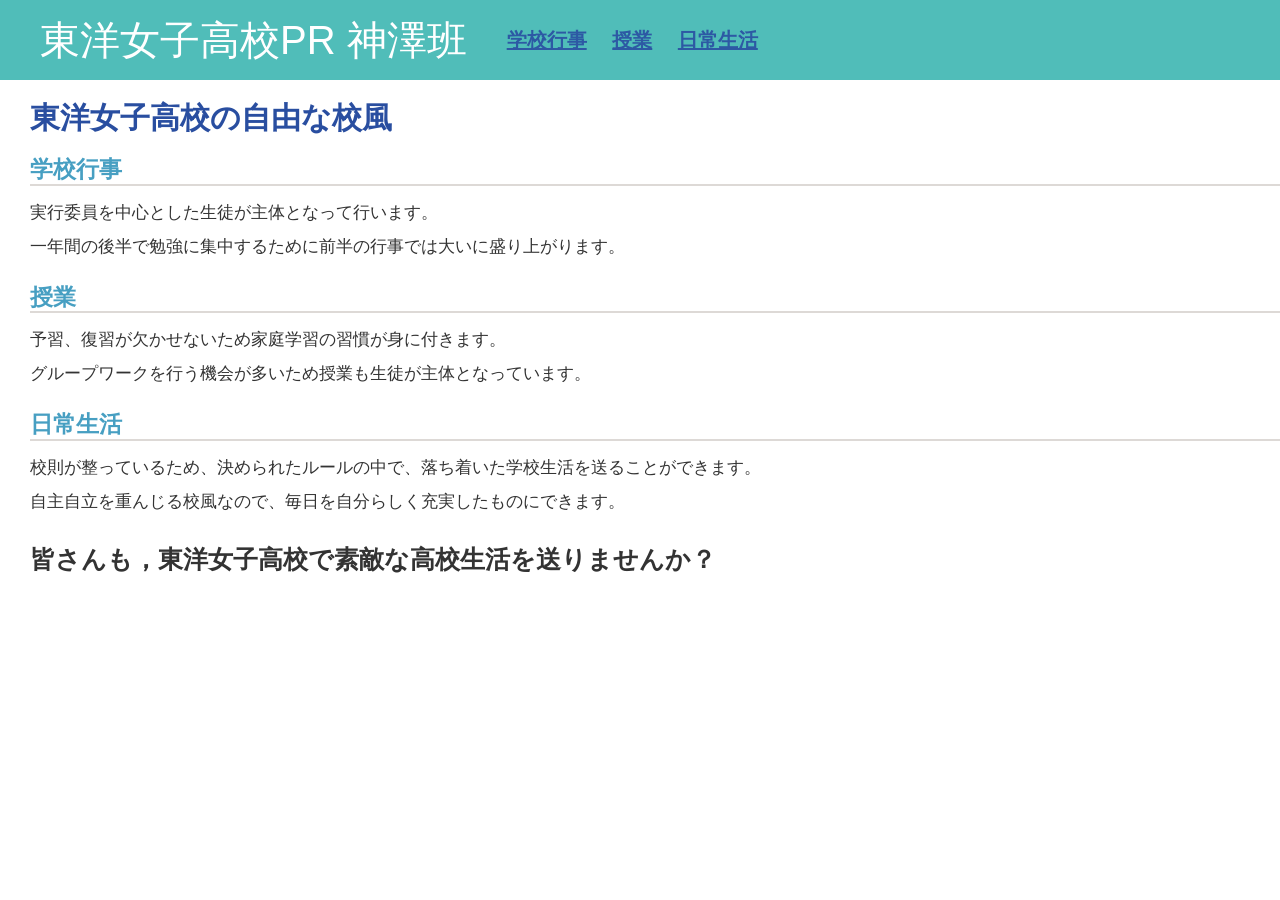
<file: index.html>
<!doctype html>
<html>
    <head>
        <meta charset="utf-8">
        <meta name="viewport" content="width=device-width,initial-scale=1,maximum-scale=1,user-scalable=no">
		<link rel="stylesheet" href="style.css">
        <title>東洋女子高校PR G3班｜Home</title>
    </head>
    <body>
        <header>
            <div id="headTitle">東洋女子高校PR&nbsp;神澤班</div>
            <div id="headLink">
                <a href="./page1.html">学校行事</a>
                <a href="./page2.html">授業</a>
                <a href="./page3.html">日常生活</a>
            </div>
            <div class="clear"></div>
        </header>
        <div id="main">
            <section>
                <div id="sectionTitle">東洋女子高校の自由な校風</div>
                <div class="itemBlock">
                    <div class="itemTitle">学校行事</div>
                    <div class="itemText">
                        <p>実行委員を中心とした生徒が主体となって行います。</p>
                        <p>一年間の後半で勉強に集中するために前半の行事では大いに盛り上がります。</p>
                    </div>
                </div>
                <div class="itemBlock">
                    <div class="itemTitle">授業</div>
                    <div class="itemText">
                        <p>予習、復習が欠かせないため家庭学習の習慣が身に付きます。</p>
                        <p>グループワークを行う機会が多いため授業も生徒が主体となっています。</p>
                    </div>
                </div>
                <div class="itemBlock">
                    <div class="itemTitle">日常生活</div>
                    <div class="itemText">
                        <p>校則が整っているため、決められたルールの中で、落ち着いた学校生活を送ることができます。</p>
                        <p>自主自立を重んじる校風なので、毎日を自分らしく充実したものにできます。</p>
                    </div>
                </div>
                <div class="bold">
                    <p>皆さんも，東洋女子高校で素敵な高校生活を送りませんか？</p>
                </div>
            </section>
        </div>
    </body>
</html>
</file>
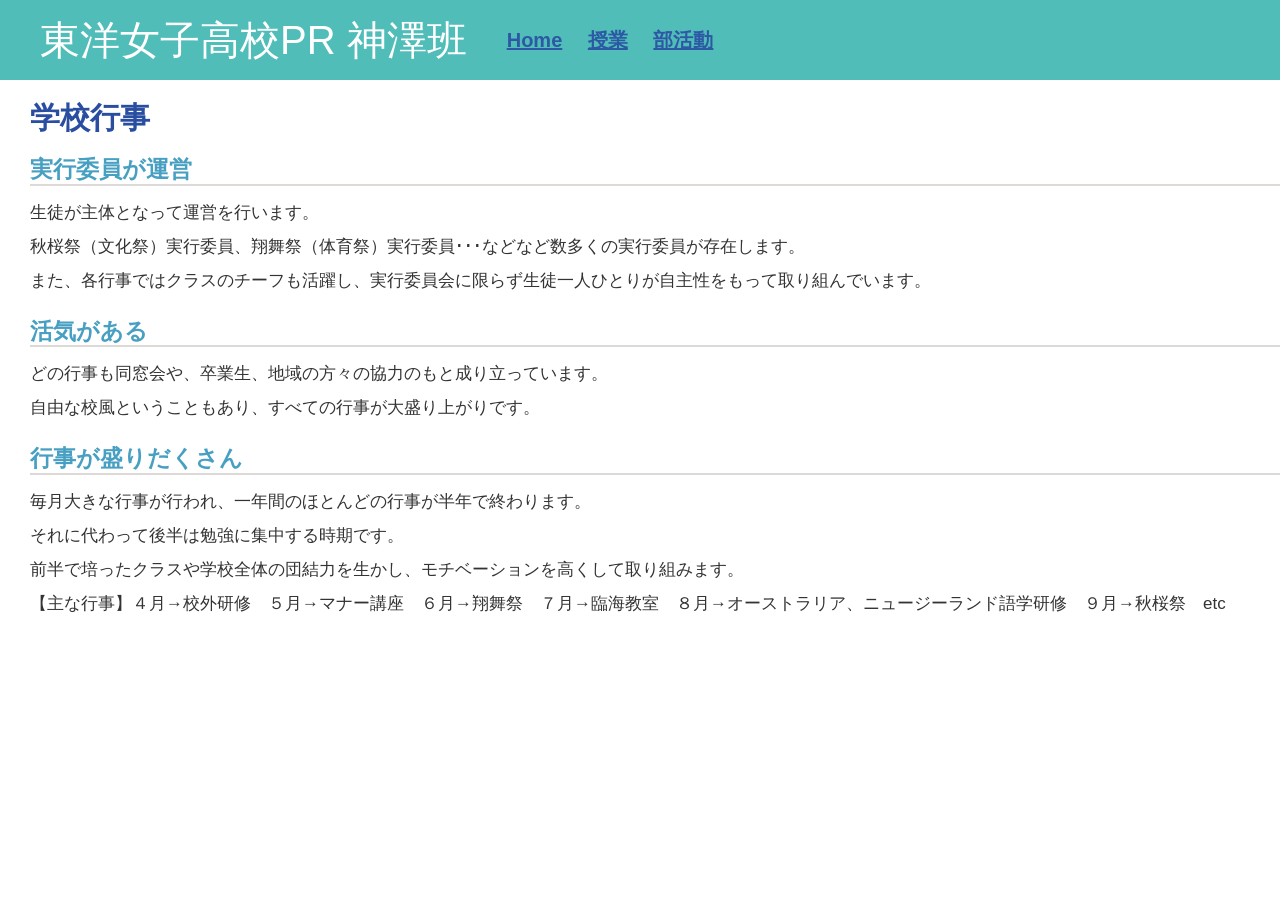
<file: page1.html>
<!doctype html>
<html>
    <head>
        <meta charset="utf-8">
        <meta name="viewport" content="width=device-width,initial-scale=1,maximum-scale=1,user-scalable=no">
		<link rel="stylesheet" href="style.css">
        <title>東洋女子高校PR 神澤班｜学校行事</title>
    </head>
    <body>
        <header>
            <div id="headTitle">東洋女子高校PR&nbsp;神澤班</div>
            <div id="headLink">
                <a href="./index.html">Home</a>
                <a href="./page2.html">授業</a>
                <a href="./page3.html">部活動</a>
            </div>
            <div class="clear"></div>
        </header>
        <div id="main">
            <section>
                <div id="sectionTitle">学校行事</div>
                <div class="itemBlock">
                    <div class="itemTitle">実行委員が運営</div>
                    <div class="itemText">
                        <p>生徒が主体となって運営を行います。</p>
                        <p>秋桜祭（文化祭）実行委員、翔舞祭（体育祭）実行委員･･･などなど数多くの実行委員が存在します。</p>
                        <p>また、各行事ではクラスのチーフも活躍し、実行委員会に限らず生徒一人ひとりが自主性をもって取り組んでいます。</p>
                    </div>
                </div>
                <div class="itemBlock">
                    <div class="itemTitle">活気がある</div>
                    <div class="itemText">
                        <p>どの行事も同窓会や、卒業生、地域の方々の協力のもと成り立っています。</p>
                        <p>自由な校風ということもあり、すべての行事が大盛り上がりです。</p>
                    </div>
                </div>
                <div class="itemBlock">
                    <div class="itemTitle">行事が盛りだくさん</div>
                    <div class="itemText">
                        <p>毎月大きな行事が行われ、一年間のほとんどの行事が半年で終わります。</p>
                        <p>それに代わって後半は勉強に集中する時期です。</p>
                        <p>前半で培ったクラスや学校全体の団結力を生かし、モチベーションを高くして取り組みます。</p>
                        <p>【主な行事】４月→校外研修　５月→マナー講座　６月→翔舞祭　７月→臨海教室　８月→オーストラリア、ニュージーランド語学研修　９月→秋桜祭　etc</p>
                    </div>
                </div>
            </section>
        </div>
    </body>
</html>
</file>
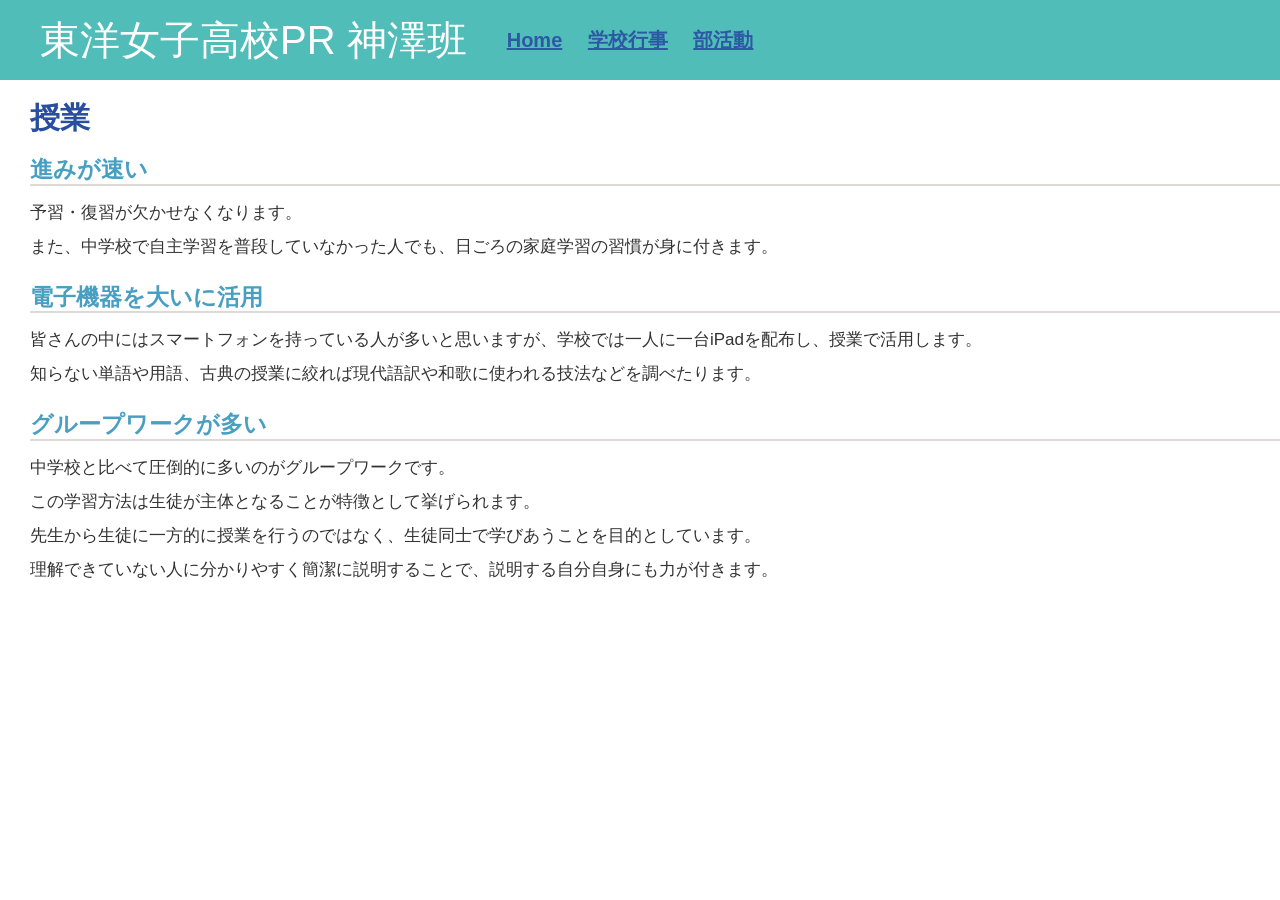
<file: page2.html>
<!doctype html>
<html>
    <head>
        <meta charset="utf-8">
        <meta name="viewport" content="width=device-width,initial-scale=1,maximum-scale=1,user-scalable=no">
		<link rel="stylesheet" href="style.css">
        <title>東洋女子高校PR 神澤班｜授業</title>
    </head>
    <body>
        <header>
            <div id="headTitle">東洋女子高校PR&nbsp;神澤班</div>
            <div id="headLink">
                <a href="./index.html">Home</a>
                <a href="./page1.html">学校行事</a>
                <a href="./page3.html">部活動</a>
            </div>
            <div class="clear"></div>
        </header>
        <div id="main">
            <section>
                <div id="sectionTitle">授業</div>
                <div class="itemBlock">
                    <div class="itemTitle">進みが速い</div>
                    <div class="itemText">
                        <p>予習・復習が欠かせなくなります。</p>
                        <p>また、中学校で自主学習を普段していなかった人でも、日ごろの家庭学習の習慣が身に付きます。</p>
                    </div>
                </div>
                <div class="itemBlock">
                    <div class="itemTitle">電子機器を大いに活用</div>
                    <div class="itemText">
                        <p>皆さんの中にはスマートフォンを持っている人が多いと思いますが、学校では一人に一台iPadを配布し、授業で活用します。</p>
                        <p>知らない単語や用語、古典の授業に絞れば現代語訳や和歌に使われる技法などを調べたります。</p>
                    </div>
                </div>
                <div class="itemBlock">
                    <div class="itemTitle">グループワークが多い</div>
                    <div class="itemText">
                        <p>中学校と比べて圧倒的に多いのがグループワークです。</p>
                        <p>この学習方法は生徒が主体となることが特徴として挙げられます。</p>
                        <p>先生から生徒に一方的に授業を行うのではなく、生徒同士で学びあうことを目的としています。</p>
                        <p>理解できていない人に分かりやすく簡潔に説明することで、説明する自分自身にも力が付きます。</p>
                    </div>
   
            </section>
        </div>
    </body>
</html>
</file>
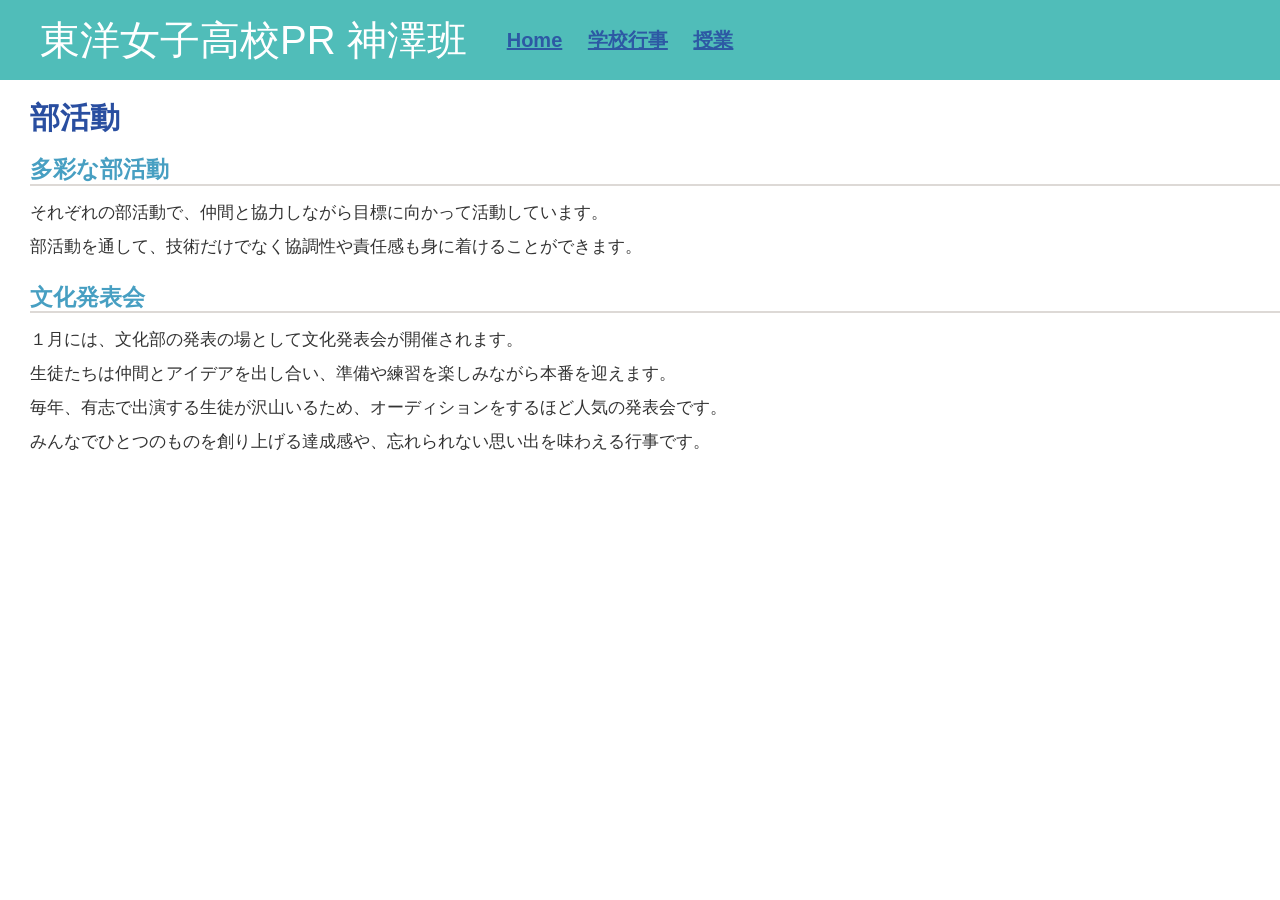
<file: page3.html>
<!doctype html>
<html>
    <head>
        <meta charset="utf-8">
        <meta name="viewport" content="width=device-width,initial-scale=1,maximum-scale=1,user-scalable=no">
		<link rel="stylesheet" href="style.css">
        <title>東洋女子高校PR 神澤班｜部活動</title>
    </head>
    <body>
        <header>
            <div id="headTitle">東洋女子高校PR&nbsp;神澤班</div>
            <div id="headLink">
                <a href="./index.html">Home</a>
                <a href="./page1.html">学校行事</a>
                <a href="./page2.html">授業</a>
            </div>
            <div class="clear"></div>
        </header>
        <div id="main">
            <section>
                <div id="sectionTitle">部活動</div>
                <div class="itemBlock">
                    <div class="itemTitle">多彩な部活動</div>
                    <div class="itemText">
                        <p>それぞれの部活動で、仲間と協力しながら目標に向かって活動しています。</p>
                        <p>部活動を通して、技術だけでなく協調性や責任感も身に着けることができます。</p>
                    </div>
                </div>
                <div class="itemBlock">
                    <div class="itemTitle">文化発表会</div>
                    <div class="itemText">
                        <p>１月には、文化部の発表の場として文化発表会が開催されます。</p>
                        <p>生徒たちは仲間とアイデアを出し合い、準備や練習を楽しみながら本番を迎えます。</p>
                        <p>毎年、有志で出演する生徒が沢山いるため、オーディションをするほど人気の発表会です。</p>
                        <p>みんなでひとつのものを創り上げる達成感や、忘れられない思い出を味わえる行事です。</p>
                    </div>
                </div>
            </section>
        </div>
    </body>
</html>
</file>
<file: style.css>
@charset "utf-8";
/* CSS Document */
*
{
	margin:0px;
	padding:0px;
}

html
{
	
	font-family:Verdana,Roboto,"Droid Sans","メイリオ",Meiryo,"ＭＳ Ｐゴシック","MS PGothic","ヒラギノ角ゴ ProN W3", "Hiragino Kaku Gothic ProN","ヒラギノ角ゴ Pro W3","Hiragino Kaku Gothic Pro",sans-serif;
	
	margin:0px;
	padding:0px;
	background-color: #FFFFFF;
	color:#333;
	font-size:20px;
	line-height:1em;
	vertical-align:baseline;
	text-align:center;
	overflow:hidden;
    
	outline: none;
}

body
{
	position:relative;
    
	background-color:#FFFFFF;
}

div,p,span,img
{
	margin:0px;
	padding:0px;
}

#main
{
	background-color:#FFFFFF;
    margin-left:30px;
    width:auto;
    text-align:center;
}

header
{
    text-align:left;
    background-color:#50BDB9;
    vertical-align:middle;
}

#headTitle
{
    display:inline-block;
    float:left;
    color:#FFFFFF;
    font-size: 2em;
    line-height:2em;
    margin-left:40px;
    vertical-align:middle;
}

#headLink
{
    display:inline-block;
    float:left;
    margin-left:40px;
    vertical-align:middle;
    margin-top:1.4em;
    font-weight:bold;
}

#headLink a
{
    text-decoration:underline;
    margin-right:20px;
    vertical-align:middle;
    color:#2D59A4;
}

#headLink a:visited
{
    color:#493289;
}


section
{
    display:block;
    width:auto;
    text-align:left;
}

#sectionTitle
{
    font-size:1.5em;
    line-height:1.2em;
    color:#294EA0;
    margin-top:20px;
    margin-bottom:20px;
    font-weight:bold;
}

.itemBlock
{
    margin-bottom:20px;
}

.itemTitle
{
    font-size:1.15em;
    line-height:1.2em;
    color:#479FC2;
    border-bottom:2px solid #DDD9D6;
    font-weight:bold;
    margin-bottom:10px;
}

.itemText
{
    font-size:0.85em;
    line-height:2em;
}

.bold
{
    font-size:1.25em;
    font-weight:bold;
    margin-top:30px;
}

.clear
{
    clear:both;
}
</file>
